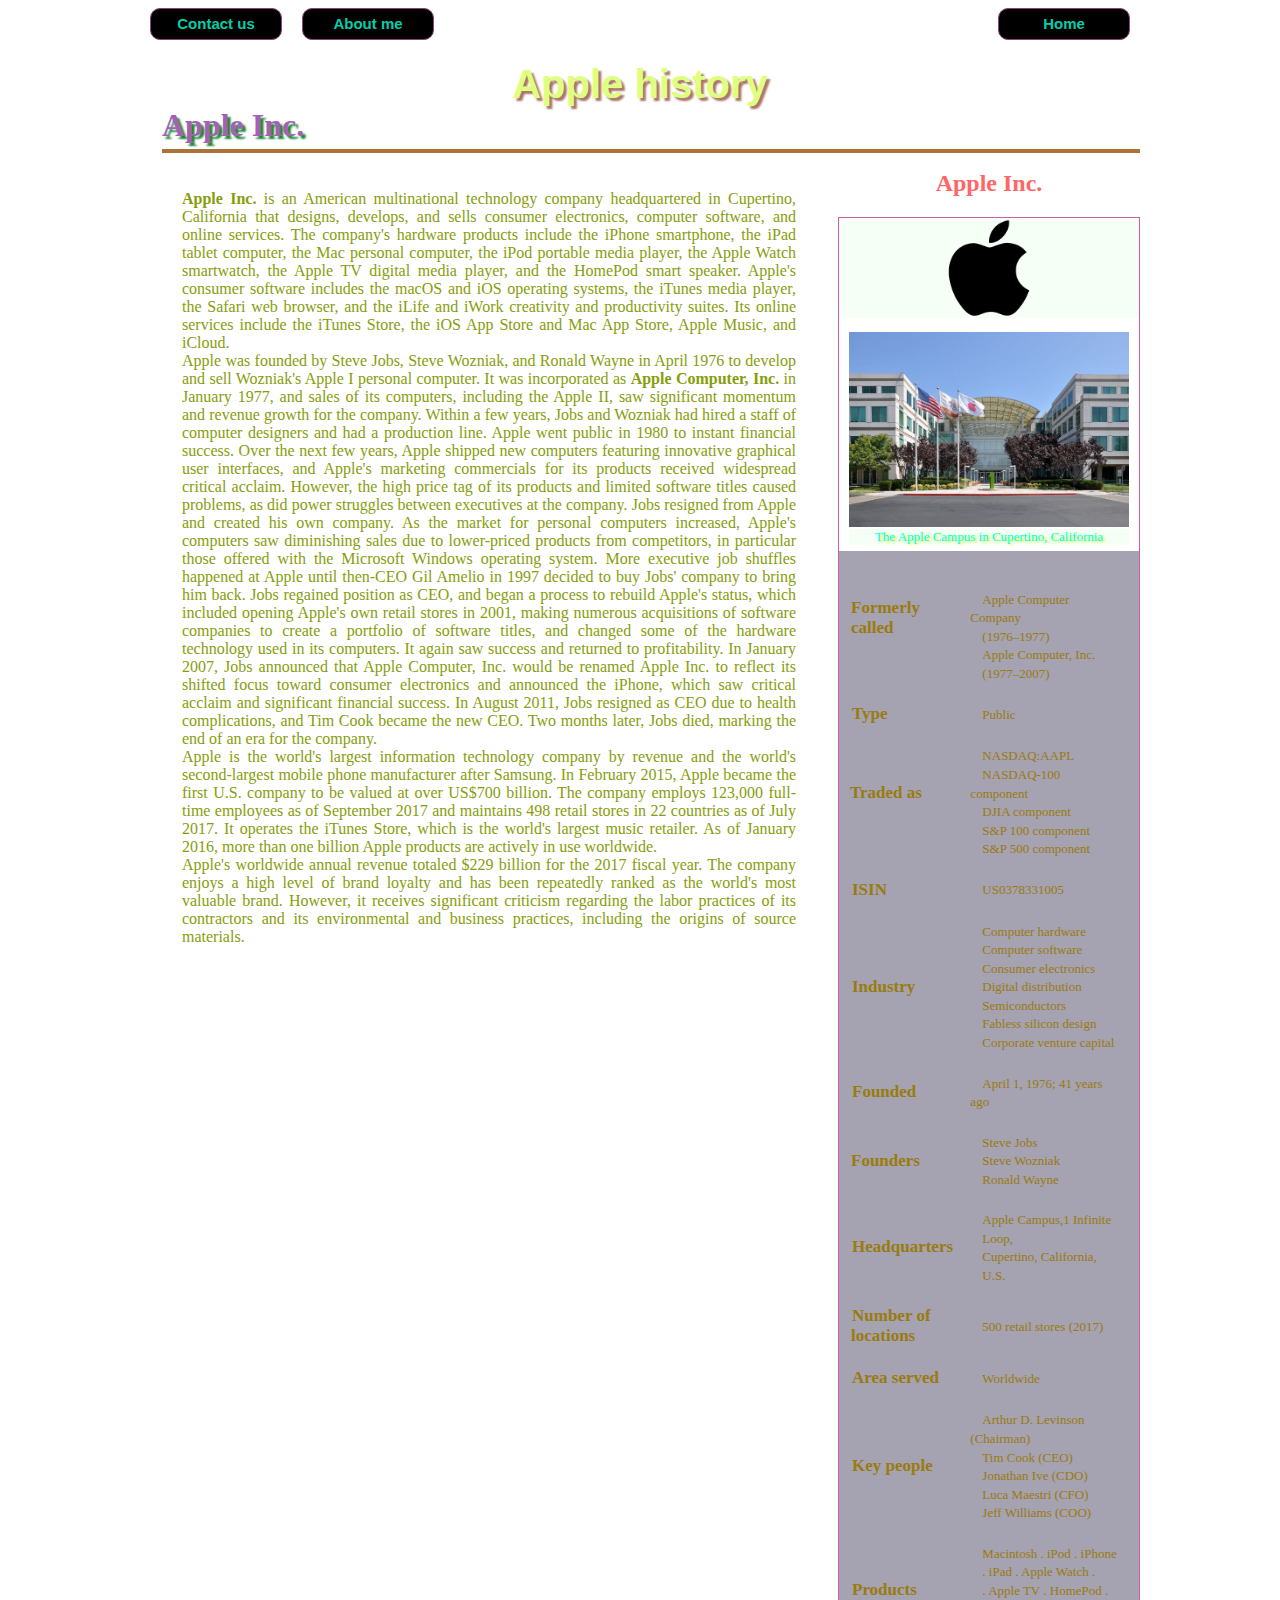
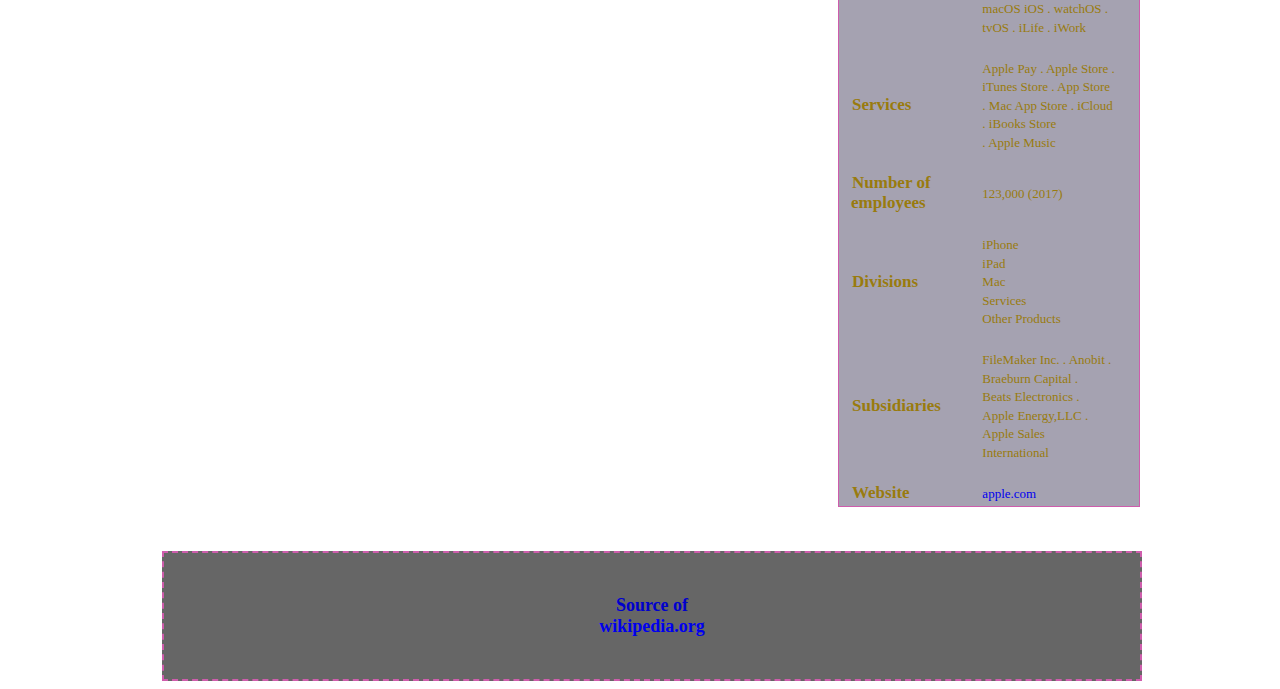
<file: Apple Inc.html>
<!DOCTYPE html>
<html>
<head>
  <meta charset="utf-8">
  <title>Apple history</title>
  <link href="style.css" rel="stylesheet" type="text/css" />
</head>
<body>
	<div class="main">
    <div class="clear"></div>
    <div class="menu">
    <ul>
         <li id="home"> <a href="index.html">Home</a></li>
         <li id="about"> <a href="contact us.html">Contact us</a></li>
         <li id="about"> <a href="about me.html">About me</a></li>
    </ul>
         
         <br />
         <br />
         <br />
         
         </div>
		<div class="header">
			<h1>Apple history</h1>
            
		</div>
           
        
     	
        <div class="sidebar">
        	 
        		<h2>Apple Inc.</h2>
                <div class="sidebar2">
            		<img src="images/1024px-Apple_logo_black.svg.png">
            	<br />
            	<div class="img">
            		<img src="images/1280px-Apple_Headquarters_in_Cupertino.png">
                	<p>The Apple Campus in Cupertino, California</p>
                	<br />
                <table>
                	<tbody>
                    	<tr>
                        	<td><strong class="formerly">Formerly</strong><br><strong class="formerly">called</strong></td>
                            <td><br><br><em class="row">Apple Computer Company </em><br><em class="row">(1976–1977)</em><br>
                            <em class="row">Apple Computer, Inc.</em><br><em class="row">(1977–2007)<br></em></td>
                        </tr>
                        <tr>
                            <td><br><strong class="type">Type</strong></td>
                            <td><br><em class="Public">Public</em></td>
                            
                        </tr>
                        <tr>
                        	<td><strong class="Traded-as">Traded as</strong></td>
                            <td><br><em class="nas">NASDAQ:AAPL</em><br><em class="nas">NASDAQ-100 component</em><br>
                            <em class="nas">DJIA component</em><br><em class="nas">S&P 100 component</em><br>
                            <em class="nas">S&P 500 component</em><br></td>
                        </tr>
                        <tr>
                        	<td><br><strong class="isin">ISIN</strong></td>
                            <td><br><em class="us0">US0378331005</em></td>
                        </tr>
                        <tr>
                        	<td><br><strong class="Industry">Industry</strong></td>
                            <td><br><em class="comh">Computer hardware</em><br><em class="comh">Computer software</em>
                            <br><em class="comh">Consumer electronics</em><br><em class="comh">Digital distribution</em><br>
                            <em class="comh">Semiconductors</em><br><em class="comh">Fabless silicon design</em><br><em class="comh">
                            Corporate venture capital</em><br></td>
                        </tr>
                        <tr>
                        	<td><br><strong class="founded">Founded</strong></td>
                            <td><br><em class="april">April 1, 1976; 41 years</em><em class="april"> ago</em></td>
                        </tr>
                        <tr>
                        	<td><strong class="founders"><br>Founders</strong></td>
                            <td><br><em class="steve">Steve Jobs</em><br><em class="steve">Steve Wozniak</em><br><em class="steve">Ronald Wayne</em><br></td>
                        </tr>
                        <tr>
                        	<td><br><strong class="headquarters">Headquarters</strong></td>
                            <td><br><em class="campus">Apple Campus,1 Infinite</em><em class="campus"> Loop,</em><br>
                            <em class="campus">Cupertino, California, </em><em class="campus">U.S.</em></td>
                        </tr>
                        <tr>
                        	<td><br><strong class="number">Number of locations</strong></td>
                            <td><br><em class="retail">500 retail stores (2017)</em></td>
                        </tr>
                        <tr>
                        	<td><br><strong class="served">Area served</strong></td>   
                            <td><br><em class="worldwide">Worldwide</em></td>                   
                        </tr>
                        <tr>
                        	<td><br><strong class="people">Key people</strong></td>   
                            <td><br><em class="arthur">Arthur D. Levinson</em><em class="arthur"> (Chairman)</em><br><em class="arthur">Tim Cook (CEO)</em>
                            <br><em class="arthur">Jonathan Ive (CDO)</em><br><em class="arthur">Luca Maestri (CFO)</em>
                            <br><em class="arthur">Jeff Williams (COO)</em><br></td>
                        </tr>
                        <tr>
                        	<td><br><strong class="products">Products</strong></td>   
                            <td><br><em class="macintosh">Macintosh . iPod . iPhone </em><em class="macintosh">. iPad . Apple Watch .</em><br>
                            <em class="macintosh">. Apple TV . HomePod .</em><em class="macintosh"> macOS iOS . watchOS .</em><br>
                            <em class="macintosh"> tvOS . iLife . iWork</em></td>                   
                        </tr>
                        <tr>
                        	<td><br><strong class="services">Services</strong></td>   
                            <td><br><em class="pay">Apple Pay . Apple Store .</em><br>
                             <em class="pay">iTunes Store . App Store </em><br>
                             <em class="pay">. Mac App Store . iCloud</em><br><em class="pay">. iBooks Store </em><br><em class="pay">. Apple Music</em></td>                   
                        </tr>
                        <tr>
                        	<td><br><strong class="employees">Number of employees</strong></td>   
                            <td><br><em class="num">123,000 (2017)</em></td>                   
                        </tr>
                        <tr>
                        	<td><br><strong class="divisions">Divisions</strong></td>   
                            <td><br><em class="iPad">iPhone</em><br><em class="iPad">iPad</em><br><em class="iPad">Mac</em><br>
                            <em class="iPad">Services</em><br><em class="iPad">Other Products</em><br></td>                   
                        </tr>
                        <tr>
                        	<td><br><strong class="subsidiaries">Subsidiaries</strong></td>   
                            <td><br><em class="fileMaker">FileMaker Inc. . Anobit .</em><em class="fileMaker"> Braeburn Capital .</em><br>
                            <em class="fileMaker"> Beats Electronics .</em><br><em class="fileMaker"> Apple Energy,LLC . </em><br>
                            <em class="fileMaker">Apple Sales</em><br><em class="fileMaker">International</em> </td>
                        </tr>
                        <tr>
                        	<td><br><strong class="website">Website</strong></td>
                            <td><br><em class="com"><a href="https://www.apple.com/">apple.com</em></td>
                        </tr>
                	</tbody>
                </table>
                	
                </div>
            </div>
            
            
            
        
        </div>
        <h1>Apple Inc.</h1>
                <p class="line1"></p>
        <div class="content">
                <div class="content1">
            		<p><br>
            <strong>Apple Inc.</strong> is an American multinational technology company headquartered in Cupertino, California that designs, develops, and sells consumer electronics, computer software, and online services. The company's hardware products include the iPhone smartphone, the iPad tablet computer, the Mac personal computer, the iPod portable media player, the Apple Watch smartwatch, the Apple TV digital media player, and the HomePod smart speaker. Apple's consumer software includes the macOS and iOS operating systems, the iTunes media player, the Safari web browser, and the iLife and iWork creativity and productivity suites. Its online services include the iTunes Store, the iOS App Store and Mac App Store, Apple Music, and iCloud.<br>
Apple was founded by Steve Jobs, Steve Wozniak, and Ronald Wayne in April 1976 to develop and sell Wozniak's Apple I personal computer. It was incorporated as <strong>Apple Computer, Inc.</strong> in January 1977, and sales of its computers, including the Apple II, saw significant momentum and revenue growth for the company. Within a few years, Jobs and Wozniak had hired a staff of computer designers and had a production line. Apple went public in 1980 to instant financial success. Over the next few years, Apple shipped new computers featuring innovative graphical user interfaces, and Apple's marketing commercials for its products received widespread critical acclaim. However, the high price tag of its products and limited software titles caused problems, as did power struggles between executives at the company. Jobs resigned from Apple and created his own company. As the market for personal computers increased, Apple's computers saw diminishing sales due to lower-priced products from competitors, in particular those offered with the Microsoft Windows operating system. More executive job shuffles happened at Apple until then-CEO Gil Amelio in 1997 decided to buy Jobs' company to bring him back. Jobs regained position as CEO, and began a process to rebuild Apple's status, which included opening Apple's own retail stores in 2001, making numerous acquisitions of software companies to create a portfolio of software titles, and changed some of the hardware technology used in its computers. It again saw success and returned to profitability. In January 2007, Jobs announced that Apple Computer, Inc. would be renamed Apple Inc. to reflect its shifted focus toward consumer electronics and announced the iPhone, which saw critical acclaim and significant financial success. In August 2011, Jobs resigned as CEO due to health complications, and Tim Cook became the new CEO. Two months later, Jobs died, marking the end of an era for the company.<br>
Apple is the world's largest information technology company by revenue and the world's second-largest mobile phone manufacturer after Samsung. In February 2015, Apple became the first U.S. company to be valued at over US$700 billion. The company employs 123,000 full-time employees as of September 2017 and maintains 498 retail stores in 22 countries as of July 2017. It operates the iTunes Store, which is the world's largest music retailer. As of January 2016, more than one billion Apple products are actively in use worldwide.<br>
Apple's worldwide annual revenue totaled $229 billion for the 2017 fiscal year. The company enjoys a high level of brand loyalty and has been repeatedly ranked as the world's most valuable brand. However, it receives significant criticism regarding the labor practices of its contractors and its environmental and business practices, including the origins of source materials.<br></p>
				</div>
        	</div>
   
        <div class="clear"></div>
     <div class="footer">
    	<h6 id="footer">Source of<br><a href="https://en.wikipedia.org/wiki/Apple_Inc.">wikipedia.org</a></h6>
    </div>    	

	</div>	
    
</body>

</html>
</file>
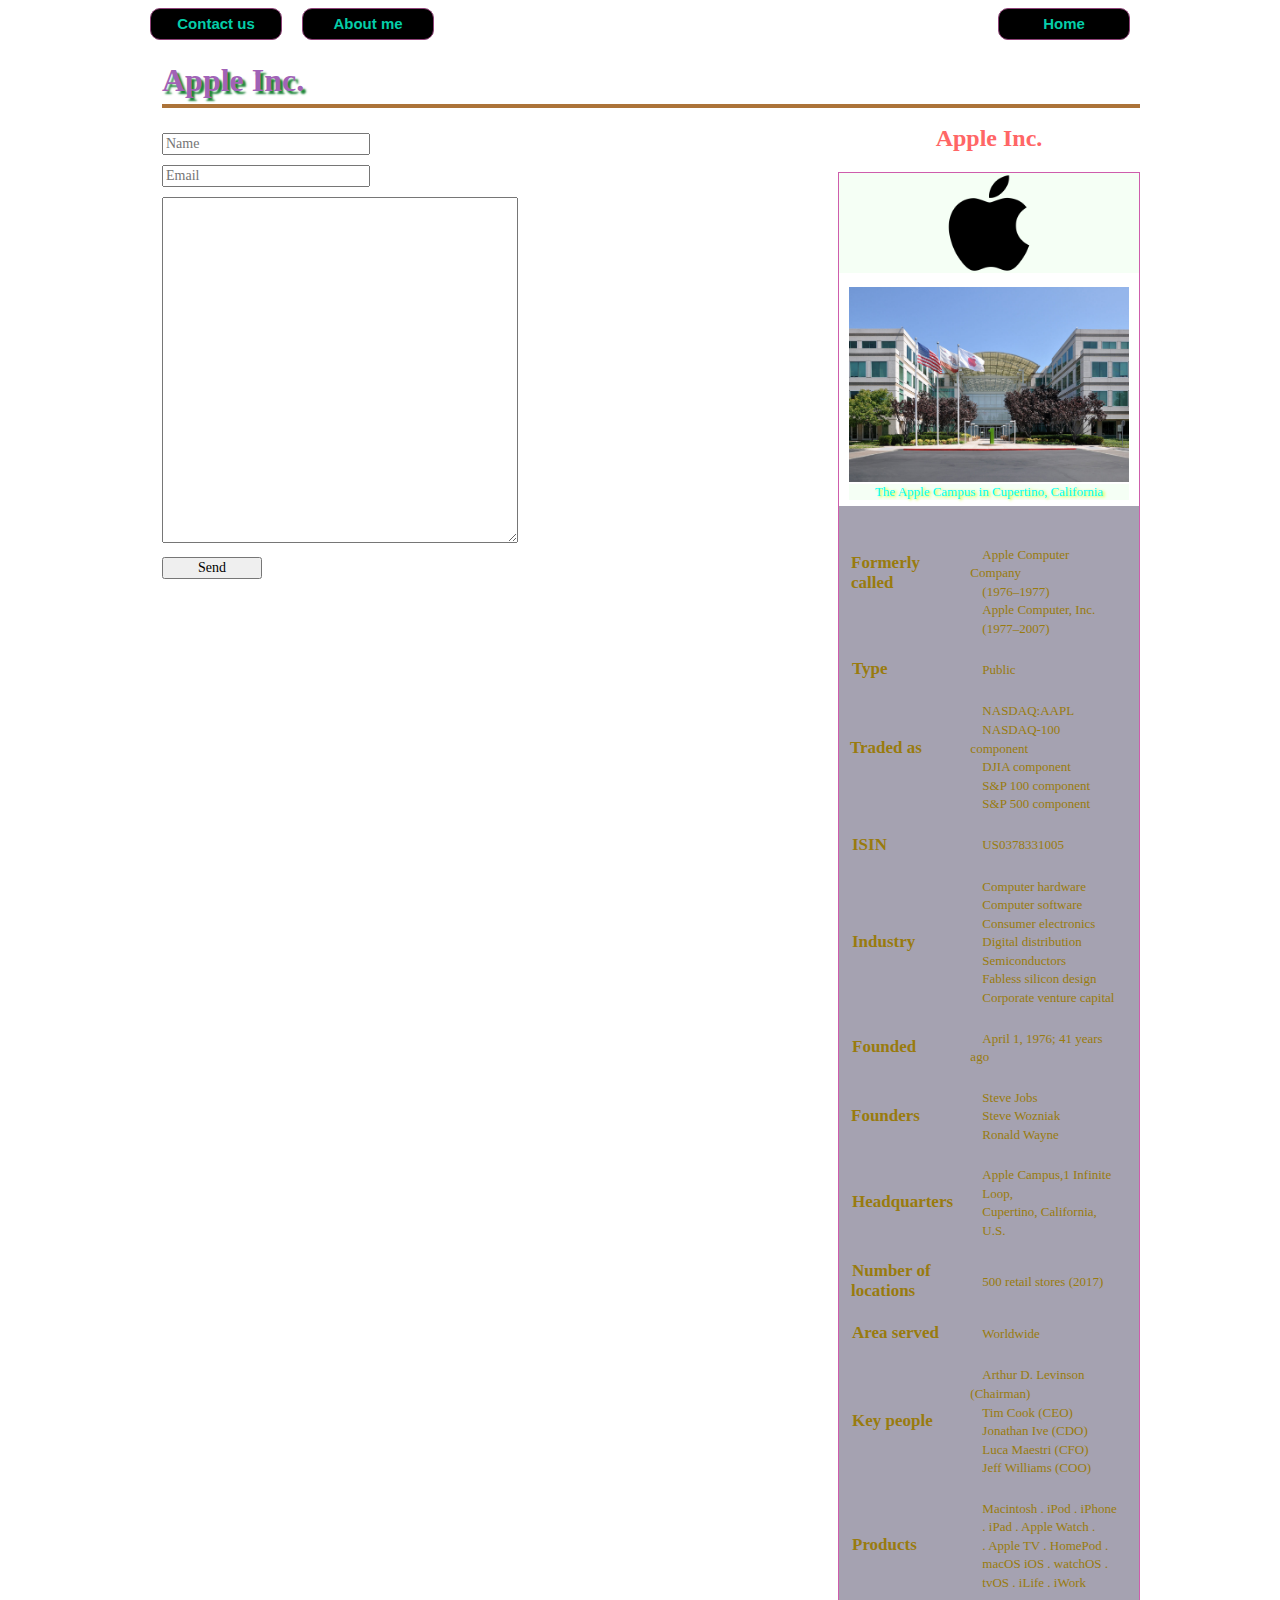
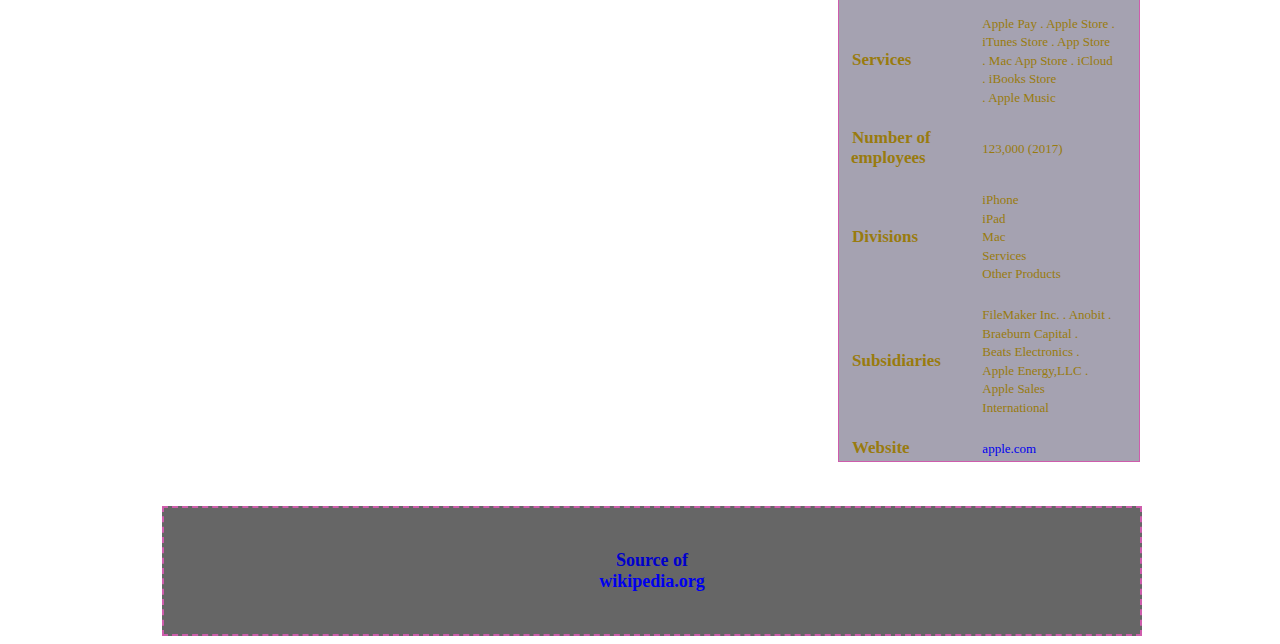
<file: contact us.html>
<!DOCTYPE html>
<html>
<head>
  <meta charset="utf-8">
  <title>Apple history</title>
  <link href="style.css" rel="stylesheet" type="text/css" />
</head>
<body>
	<div class="main">
    <div class="clear"></div>
    <div class="menu">
    <ul>
         <li id="home"> <a href="index.html">Home</a></li>
         <li id="about"> <a href="contact us.html">Contact us</a></li>
         <li id="about"> <a href="about me.html">About me</a></li>
    </ul>
         
         <br />
         <br />
         <br />
         
         </div>
   
     	<div class="clear"></div>
        <div class="sidebar">
        	<h2>Apple Inc.</h2>
                <div class="sidebar2">
            		<img src="images/1024px-Apple_logo_black.svg.png">
            	<br />
            	<div class="img">
            		<img src="images/1280px-Apple_Headquarters_in_Cupertino.png">
                	<p>The Apple Campus in Cupertino, California</p>
                	<br />
                <table>
                	<tbody>
                    	<tr>
                        	<td><strong class="formerly">Formerly</strong><br><strong class="formerly">called</strong></td>
                            <td><br><br><em class="row">Apple Computer Company </em><br><em class="row">(1976–1977)</em><br>
                            <em class="row">Apple Computer, Inc.</em><br><em class="row">(1977–2007)<br></em></td>
                        </tr>
                        <tr>
                            <td><br><strong class="type">Type</strong></td>
                            <td><br><em class="Public">Public</em></td>
                            
                        </tr>
                        <tr>
                        	<td><strong class="Traded-as">Traded as</strong></td>
                            <td><br><em class="nas">NASDAQ:AAPL</em><br><em class="nas">NASDAQ-100 component</em><br>
                            <em class="nas">DJIA component</em><br><em class="nas">S&P 100 component</em><br>
                            <em class="nas">S&P 500 component</em><br></td>
                        </tr>
                        <tr>
                        	<td><br><strong class="isin">ISIN</strong></td>
                            <td><br><em class="us0">US0378331005</em></td>
                        </tr>
                        <tr>
                        	<td><br><strong class="Industry">Industry</strong></td>
                            <td><br><em class="comh">Computer hardware</em><br><em class="comh">Computer software</em>
                            <br><em class="comh">Consumer electronics</em><br><em class="comh">Digital distribution</em><br>
                            <em class="comh">Semiconductors</em><br><em class="comh">Fabless silicon design</em><br><em class="comh">
                            Corporate venture capital</em><br></td>
                        </tr>
                        <tr>
                        	<td><br><strong class="founded">Founded</strong></td>
                            <td><br><em class="april">April 1, 1976; 41 years</em><em class="april"> ago</em></td>
                        </tr>
                        <tr>
                        	<td><strong class="founders"><br>Founders</strong></td>
                            <td><br><em class="steve">Steve Jobs</em><br><em class="steve">Steve Wozniak</em><br><em class="steve">Ronald Wayne</em><br></td>
                        </tr>
                        <tr>
                        	<td><br><strong class="headquarters">Headquarters</strong></td>
                            <td><br><em class="campus">Apple Campus,1 Infinite</em><em class="campus"> Loop,</em><br>
                            <em class="campus">Cupertino, California, </em><em class="campus">U.S.</em></td>
                        </tr>
                        <tr>
                        	<td><br><strong class="number">Number of locations</strong></td>
                            <td><br><em class="retail">500 retail stores (2017)</em></td>
                        </tr>
                        <tr>
                        	<td><br><strong class="served">Area served</strong></td>   
                            <td><br><em class="worldwide">Worldwide</em></td>                   
                        </tr>
                        <tr>
                        	<td><br><strong class="people">Key people</strong></td>   
                            <td><br><em class="arthur">Arthur D. Levinson</em><em class="arthur"> (Chairman)</em><br><em class="arthur">Tim Cook (CEO)</em>
                            <br><em class="arthur">Jonathan Ive (CDO)</em><br><em class="arthur">Luca Maestri (CFO)</em>
                            <br><em class="arthur">Jeff Williams (COO)</em><br></td>
                        </tr>
                        <tr>
                        	<td><br><strong class="products">Products</strong></td>   
                            <td><br><em class="macintosh">Macintosh . iPod . iPhone </em><em class="macintosh">. iPad . Apple Watch .</em><br>
                            <em class="macintosh">. Apple TV . HomePod .</em><em class="macintosh"> macOS iOS . watchOS .</em><br>
                            <em class="macintosh"> tvOS . iLife . iWork</em></td>                   
                        </tr>
                        <tr>
                        	<td><br><strong class="services">Services</strong></td>   
                            <td><br><em class="pay">Apple Pay . Apple Store .</em><br>
                             <em class="pay">iTunes Store . App Store </em><br>
                             <em class="pay">. Mac App Store . iCloud</em><br><em class="pay">. iBooks Store </em><br><em class="pay">. Apple Music</em></td>                   
                        </tr>
                        <tr>
                        	<td><br><strong class="employees">Number of employees</strong></td>   
                            <td><br><em class="num">123,000 (2017)</em></td>                   
                        </tr>
                        <tr>
                        	<td><br><strong class="divisions">Divisions</strong></td>   
                            <td><br><em class="iPad">iPhone</em><br><em class="iPad">iPad</em><br><em class="iPad">Mac</em><br>
                            <em class="iPad">Services</em><br><em class="iPad">Other Products</em><br></td>                   
                        </tr>
                        <tr>
                        	<td><br><strong class="subsidiaries">Subsidiaries</strong></td>   
                            <td><br><em class="fileMaker">FileMaker Inc. . Anobit .</em><em class="fileMaker"> Braeburn Capital .</em><br>
                            <em class="fileMaker"> Beats Electronics .</em><br><em class="fileMaker"> Apple Energy,LLC . </em><br>
                            <em class="fileMaker">Apple Sales</em><br><em class="fileMaker">International</em> </td>
                        </tr>
                        <tr>
                        	<td><br><strong class="website">Website</strong></td>
                            <td><br><em class="com"><a href="https://www.apple.com/">apple.com</em></td>
                        </tr>
                	</tbody>
                </table>
                	
                </div>
            </div>
            
            
            
        
        </div>
        <h1>Apple Inc.</h1>
                <p class="line1"></p>
        <div class="content">
        		<form>
                	<input type="text" placeholder="Name" /> <br />
                    <input type="email" placeholder="Email" /> <br />
                    <textarea> </textarea> <br />
                    <input type="submit" value="Send" /> <br />
                 
                </form>
             
            	

	</div>
    <div class="clear"></div>
     <div class="footer">
    	<h6 id="footer">Source of<br><a href="https://en.wikipedia.org/wiki/Apple_Inc.">wikipedia.org</a></h6>
    </div>
    	
</body>
</html>
</file>
<file: style.css>
body{
  background-image: url("http://s8.picofile.com/file/8313597426/Background3.png");
}

.main{
	width:1000px;
	margin:0 auto;
	padding:0 ;
}

a{
	text-decoration:none;
	
		
}

a:visited{
	color:#00C;	
}

.clear{
	clear:both;	
}

#home{
	float:right;
}

#home a{
	color:#04cea9;	
}

#about a{
	color: #04cea9;	
}	

ul{
    margin: 0px;
    padding: 0px;
}

ul li{
    background-color: black;
	font:bold 15px sans-serif;
    border: 1px solid #8e4177;
    width:130px;
    height: 30px;
    line-height: 30px;
    float:left;
    text-align: center;
    list-style: none;
	margin:0 10px;
    border-radius: 10px;
    opacity: 1;
}

ul li a{
    color: #04cea9;
    text-decoration: none;
    display: block;
}
	   
ul li a:hover{
    background-color: #78055f40;
    border-radius: 10px;
}

.content input[type=text] {
	width:200px;
	font:normal 14px tahoma;
	margin-left:22px;
	margin-top:20px;
		
}

.content input[type=email] {
	width:200px;
	font:normal 14px tahoma;
	margin-left:22px;
	margin-top:10px;	
}

.content textarea {
	width:350px;
	height:340px;
	font:normal 14px tahoma;
	margin-left:22px;
	margin-top:10px;
}

.content input[type=submit] {
	width:100px;
	font:normal 14px tahoma;
	margin-left:22px;
	margin-top:10px;	
}
			 
.header h1{
	color:#dfff80;
	text-align:center;
	font:bold 40px sans-serif;
	text-shadow:3px 3px 2px #a97568;
}

.content{
	float:left;
	
}

.content5{
	float:none;
	
}

.content1 a{
	font:normal 13px tahoma;
	float:right;
	margin:-13px -15px;
}

.content6 a{
	font:normal 13px tahoma;
	float:right;
	margin:-13px -15px;
}

h1{
	color:#a162b6;
	text-shadow:3px 3px 2px #1a8436;
	margin:0 22px;
}

.content h1{
	font:normal 23px none;
	text-align:left;
	background-color:rgba(108, 60, 0, 0.35);
}

.content p{
	width:614px;
	margin:14px 22px;
	color:#879d0c;
	background-color:rgba(255, 255, 255, 0.07);
	text-align:justify;
	padding:0 20px;
}

.sidebar{
	float:right;
	margin:43px 0;
	
}
 
.sidebar2{
	border:1px solid #ce5dac;
	width:300px;
	height:auto;
		
}


table{
	padding:0 9px;
	color:#997b0e;
	background-color:rgba(18, 10, 50, 0.38);	
}

.sidebar h2{
	color:#F66;	
	text-align:center;
}

.line1{
	border:2px solid #ac7339;
	margin:5px 0px 5px 22px;	
}

.line2{
	border:2px solid #ac7339;
	margin:5px 324px 5px 22px;	
}

.sidebar img{
	width:100px;
	padding:0 100px;
	background-color:rgba(153, 255, 153,0.1);
}

.sidebar p{
	font:normal 13px tahoma;
	text-align:center;
	margin:-12px 10px;
	color:#0FF;
	background-color:rgba(153, 255, 153,0.1);;
	text-shadow:2px 1px 3px #CCFF00;
}

.img img{
	width:280px;
	padding:10px 10px;
 	background-color:inherit;	
}

.formerly{
	font:bold 17px none;
}

.row{
	font:normal 13px tahoma;
	margin:0 12px;	
	line-height:1.35em;
}

.type{
	font:bold 17px none;
	margin:0 1px;	
}

.Public{
	font:normal 13px tahoma;
	margin:0 12px;
	line-height:1.35em;	
}

.Traded-as{
	font:bold 17px none;
	margin:0 -1px;	
}

.nas{
	font:normal 13px tahoma;
	margin:0 12px;	
	line-height:1.35em;
}

.isin{
	font:bold 17px none;
	margin:0 1px;	
}

.us0{
	font:normal 13px tahoma;
	margin:0 12px;	
	line-height:1.35em;
}

.Industry{
	font:bold 17px none;
	margin:0 1px;	
}

.comh{
	font:normal 13px tahoma;
	margin:0 12px;	
	line-height:1.35em;	
}

.founded{
	font:bold 17px none;
	margin:0 1px;	
}

.april{
	font:normal 13px tahoma;
	margin:0 12px;	
	line-height:1.35em;	
}

.founders{
	font:bold 17px none;
	margin:0 1px;	
}

.steve{
	font:normal 13px tahoma;
	margin:0 12px;	
	line-height:1.35em;		
}

.headquarters{
	font:bold 17px none;
	margin:0 1px;	
}

.campus{
	font:normal 13px tahoma;
	margin:0 12px;	
	line-height:1.35em;	
}

.number{
	font:bold 17px none;
	margin:0 1px;	
}

.retail{
	font:normal 13px tahoma;
	margin:0 12px;	
	line-height:1.35em;	
}

.served{
	font:bold 17px none;
	margin:0 1px;	
}

.worldwide{
	font:normal 13px tahoma;
	margin:0 12px;	
	line-height:1.35em;	
}

.people{
	font:bold 17px none;
	margin:0 1px;
}

.arthur{
	font:normal 13px tahoma;
	margin:0 12px;	
	line-height:1.35em;
}

.products{
	font:bold 17px none;
	margin:0 1px;	
}

.macintosh{
	font:normal 13px tahoma;
	margin:0 12px;	
	line-height:1.35em;	
}

.services{
	font:bold 17px none;
	margin:0 1px;	
}

.pay{
	font:normal 13px tahoma;
	margin:0 12px;	
	line-height:1.35em;	
}

.employees{
	font:bold 17px none;
	margin:0 1px;
}

.num{
	font:normal 13px tahoma;
	margin:0 12px;	
	line-height:1.35em;
}

.divisions{
	font:bold 17px none;
	margin:0 1px;	
}

.iPad{
	font:normal 13px tahoma;
	margin:0 12px;	
	line-height:1.35em;	
}

.subsidiaries{
	font:bold 17px none;
	margin:0 1px;
}

.fileMaker{
	font:normal 13px tahoma;
	margin:0 12px;	
	line-height:1.35em;
}
.website{
	font:bold 17px none;
	margin:0 1px;	
}

.com{
	font:normal 13px tahoma;
	margin:0 12px;	
	line-height:1.35em;	
}

.content2 p{
	
	width:623px;
	padding:0 15px;
}

.content6 p{
	
	width:623px;
	padding:0 15px;
}

.content2 .p2{
		margin-top:-302px;	
}

.content2 .p3{
		margin-top:-260px;	
}

.content2 img{
	width:200px;
	padding:2px 10px;
}

.content6 img{
	width:200px;
	padding:2px 10px;
}

.content2 a{
	font:normal 13px tahoma;
	float:right;
	margin:-13px -15px;	
}

.content6 a{
	font:normal 13px tahoma;
	float:right;
	margin:-13px -15px;	
}

.pic1{
	float:left;
	border:1px solid #ce5dac;
	margin-left:22px;
	margin-top:14px;
	margin-right:10px;
	padding:5px 0;
	width:220px
}

.pic1 p{
	color:#997b0e;
	background-color: rgba(18, 10, 50, 0.38);
	width:200px;
	font:normal 12px tahoma;
	margin:0px 5px;
	padding:5px 5px;
}

.pic2{
	float:left;
	border:1px solid #ce5dac;
	margin-left:22px;
	margin-top:14px;
	margin-right:10px;
	padding:5px 0;
	width:220px
}

.pic2 p{
	color:#997b0e;
	background-color: rgba(18, 10, 50, 0.38);
	width:200px;
	font:normal 12px tahoma;
	margin:0px 5px;
	padding:5px 5px;
}

.pic3{
	float:right;
	border:1px solid #ce5dac;
	margin-left:22px;
	margin-top:14px;
	margin-right:22px;
	padding:5px 0;
	width:220px
}

.pic3 p{
	color:#997b0e;
	background-color: rgba(18, 10, 50, 0.38);
	width:200px;
	font:normal 12px tahoma;
	margin:0px 5px;
	padding:5px 5px;
}

.content3 h1{
	font:normal 23px none;
	text-align:left;	
}

.content h3{
	font:bold 26px none;
	color:#a162b6;
	background-color:rgba(108, 60, 0, 0.35);
	text-shadow:3px 3px 2px #1a8436;
	margin:0 22px;	
}

.content h4{
	font:normal 18px none;
	color:#efde9e;
	background-color: rgba(18, 10, 50, 0.38);
	margin:15px 22px;	
}

.pic4{
	float:right;
	border:1px solid #ce5dac;
	margin-left:22px;
	margin-top:14px;
	margin-right:22px;
	padding:5px 0;
	width:220px
}

.pic4 p{
	color:#997b0e;
	background-color: rgba(18, 10, 50, 0.38);
	width:200px;
	font:normal 12px tahoma;
	margin:0px 5px;
	padding:5px 5px;
}

.pic5{
	float:left;
	border:1px solid #ce5dac;
	margin-left:22px;
	margin-top:14px;
	margin-right:22px;
	padding:5px 0;
	width:220px
}

.pic5 p{
	color:#997b0e;
	background-color: rgba(18, 10, 50, 0.38);
	width:200px;
	font:normal 12px tahoma;
	margin:0px 5px;
	padding:5px 5px;
}

.content2 .iphon{
	width:170px;
	padding:5px 30px;	
}

.content5 h3{
	font: bold 26px none;
    color: #a162b6;
    background-color: rgba(108, 60, 0, 0.35);
    text-shadow: 3px 3px 2px #1a8436;
	margin-left:22px;
    
}

.content6 p{
	width:950px;
	margin:14px 22px;
	color:#879d0c;
	background-color:rgba(255, 255, 255, 0.07);
	text-align:justify;
	padding:0 15px;
}

.pic6{
	float:right;
	border:1px solid #ce5dac;
	margin-left:22px;
	margin-top:14px;
	margin-right:22px;
	padding:5px 0;
	width:220px
}

.pic6 p{
	color:#997b0e;
	background-color: rgba(18, 10, 50, 0.38);
	width:200px;
	font:normal 12px tahoma;
	margin:0px 5px;
	padding:5px 5px;
}

.content5 .ipad2{
	width:179px;
	padding:5px 20px;
	
}

.pic7{
	float:right;
	border:1px solid #ce5dac;
	margin-left:22px;
	margin-top:14px;
	margin-right:22px;
	
	width:220px
}

.pic7 p{
	color:#997b0e;
	background-color: rgba(18, 10, 50, 0.38);
	width:200px;
	font:normal 12px tahoma;
	text-align:center;
	margin:0px 5px;
	padding:5px 5px;
}

.pic8{
	float:left;
	border:1px solid #ce5dac;
	margin-left:22px;
	margin-top:14px;
	margin-right:22px;
	padding:5px 0;
	width:220px
}

.pic8 p{
	color:#997b0e;
	background-color: rgba(18, 10, 50, 0.38);
	width:200px;
	font:normal 12px tahoma;
	margin:0px 5px;
	padding:5px 5px;
}

.pic9{
	float:right;
	border:1px solid #ce5dac;
	margin-left:22px;
	margin-top:14px;
	margin-right:22px;
	padding:5px 0;
	width:220px
}

.pic9 p{
	color:#997b0e;
	background-color: rgba(18, 10, 50, 0.38);
	width:200px;
	font:normal 12px tahoma;
	margin:0px 5px;
	padding:5px 5px;
}

.behnam{
	
	font:bold 27px sans-serif;
	color:rgb(102,0,51);
	margin:14px 22px;
	text-shadow: 2px 2px 2px rgb(102,255,204);
}

.content2 #behnam1{
	
	font:bold 15px sans-serif;
}

#behnam2{
	padding-top:7px;
		
}

.footer{
	
	width:976px;
	border:2px dashed #ce5dac;
	margin-top:1px;
	margin-left:22px;
	color:#00C;
	background-color:rgba(0,0,0,0.6)
}

.footer #footer{
	font:bold 18px tahoma;
	text-align:center;
		
}
</file>
